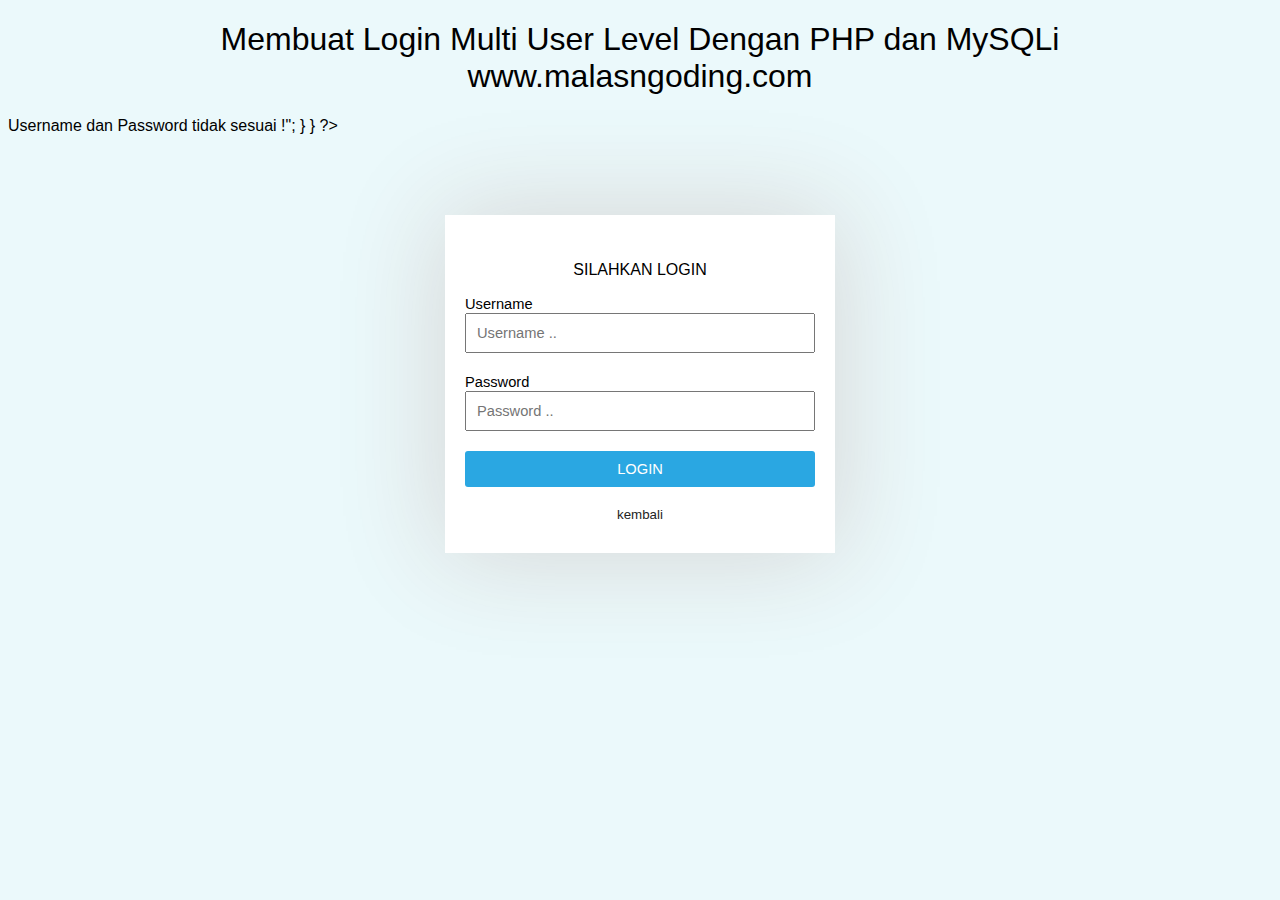
<file: index.html>
<!DOCTYPE html>
<html>
<head>
	<title>Membuat Login Multi User Level Dengan PHP dan MySQLi - www.malasngoding.com</title>
	<link rel="stylesheet" type="text/css" href="style.css">
</head>
<body>
 
	<h1>Membuat Login Multi User Level Dengan PHP dan MySQLi <br/> www.malasngoding.com</h1>

	<?php 
	if(isset($_GET['pesan'])){
		if($_GET['pesan']=="gagal"){
			echo "<div class='alert'>Username dan Password tidak sesuai !</div>";
		}
	}
	?>
 
	<div class="kotak_login">
		<p class="tulisan_login">Silahkan login</p>
 
		<form action="cek_login.php" method="post">
			<label>Username</label>
			<input type="text" name="username" class="form_login" placeholder="Username .." required="required">
 
			<label>Password</label>
			<input type="password" name="password" class="form_login" placeholder="Password .." required="required">
 
			<input type="submit" class="tombol_login" value="LOGIN">
 
			<br/>
			<br/>
			<center>
				<a class="link" href="https://www.malasngoding.com">kembali</a>
			</center>
		</form>
		
	</div>
 
 
</body>
</html>
</file>
<file: style.css>
body{
	font-family: sans-serif;
	background: #ebf9fb;
}

h1{
	text-align: center;
	/*ketebalan font*/
	font-weight: 300;
}

.tulisan_login{
	text-align: center;
	/*membuat semua huruf menjadi kapital*/
	text-transform: uppercase;
}

.kotak_login{
	width: 350px;
	background: white;
	/*meletakkan form ke tengah*/
	margin: 80px auto;
	padding: 30px 20px;
	box-shadow: 0px 0px 100px 4px #d6d6d6;
}

label{
	font-size: 11pt;
}

.form_login{
	/*membuat lebar form penuh*/
	box-sizing : border-box;
	width: 100%;
	padding: 10px;
	font-size: 11pt;
	margin-bottom: 20px;
}

.tombol_login{
	background: #2aa7e2;
	color: white;
	font-size: 11pt;
	width: 100%;
	border: none;
	border-radius: 3px;
	padding: 10px 20px;
}

.link{
	color: #232323;
	text-decoration: none;
	font-size: 10pt;
}

.alert{
	background: #e44e4e;
	color: white;
	padding: 10px;
	text-align: center;
	border:1px solid #b32929;
}
</file>
